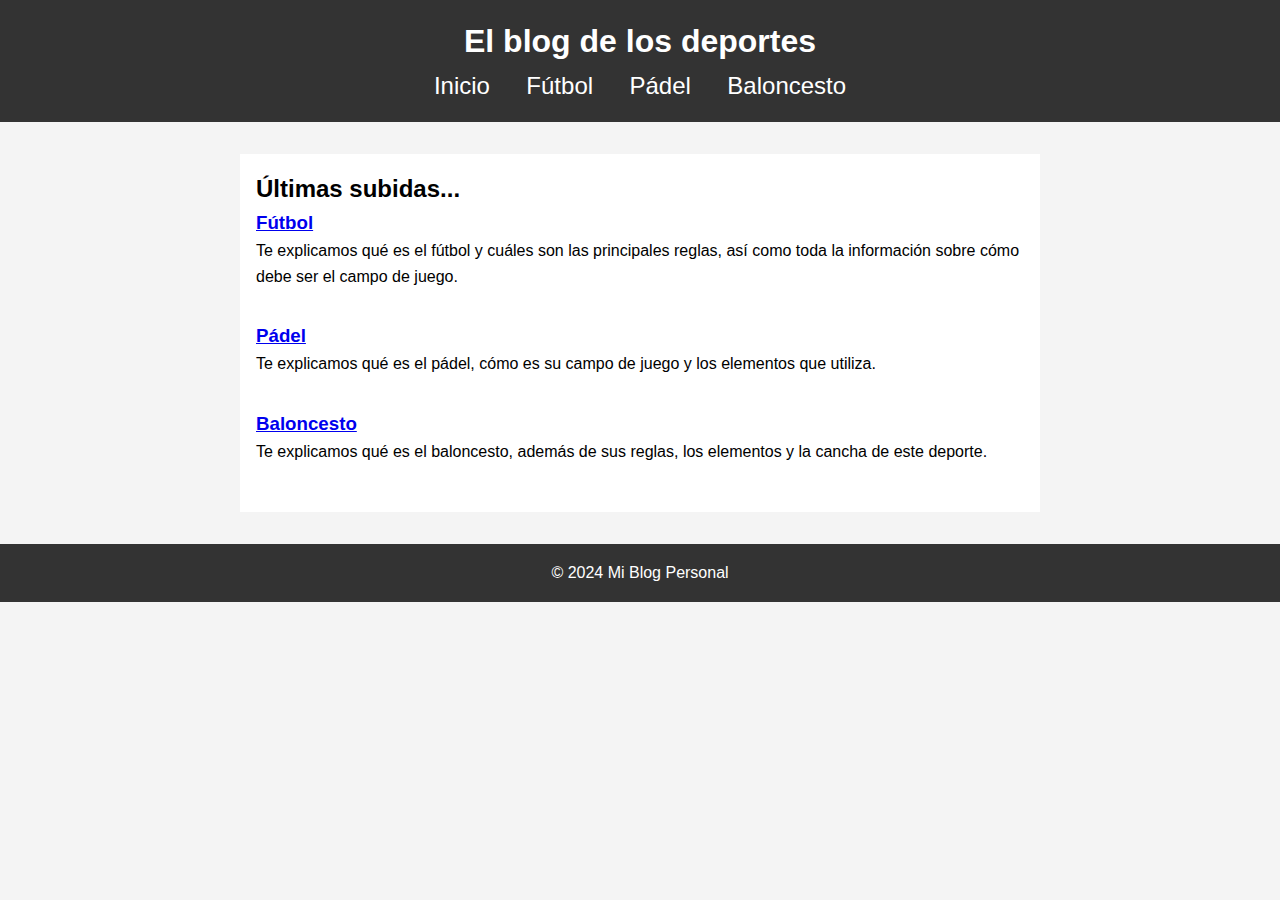
<file: index.html>
<!DOCTYPE html>
<html lang="es">
<head>
    <meta charset="UTF-8">
    <meta name="viewport" content="width=device-width, initial-scale=1.0">
    <title>Mi Blog Personal</title>
    <link rel="stylesheet" href="styles.css">
</head>
<body>
    <header>
        <h1>El blog de los deportes</h1>
        <nav>
            <ul>
                <li><a href="index.html">Inicio</a></li>
                <li><a href="post1.html">Fútbol</a></li>
                <li><a href="post2.html">Pádel</a></li>
                <li><a href="post3.html">Baloncesto</a></li>
            </ul>
        </nav>
    </header>
    
    <main>
        <section>
            <h2>Últimas subidas...</h2>
            <article>
                <h3><a href="post1.html">Fútbol</a></h3>
                <p>Te explicamos qué es el fútbol y cuáles son las principales reglas, así como toda la información sobre cómo debe ser el campo de juego.</p>
            </article>
            <article>
                <h3><a href="post2.html">Pádel</a></h3>
                <p>Te explicamos qué es el pádel, cómo es su campo de juego y los elementos que utiliza.</p>
            </article>
            <article>
                <h3><a href="post3.html">Baloncesto</a></h3>
                <p>Te explicamos qué es el baloncesto, además de sus reglas, los elementos y la cancha de este deporte.</p>
            </article>
        </section>
    </main>
    
    <footer>
        <p>© 2024 Mi Blog Personal</p>
    </footer>
</body>
</html>
</file>
<file: styles.css>
/* Reset de estilo */
* {
    margin: 0;
    padding: 0;
    box-sizing: border-box;
}

/* Body y Tipografía */
body {
    font-family: Arial, sans-serif;
    line-height: 1.6;
    background-color: #f4f4f4;
}

/* Cabecera */
header {
    background-color: #333;
    color: white;
    padding: 1rem;
    text-align: center;
}

header a {
    color: white;
    text-decoration: none;
    font-size: 1.5rem;
}

/* Navegación */
nav ul {
    list-style: none;
    padding: 0;
}

nav ul li {
    display: inline;
    margin: 0 1rem;
}

/* Sección principal */
main {
    max-width: 800px;
    margin: 2rem auto;
    padding: 1rem;
    background-color: white;
}

article {
    margin-bottom: 2rem;
}

article h2 {
    color: #333;
}

article img {
    width: 100%;
    height: auto;
    margin-top: 1rem;
}

/* Pie de página */
footer {
    background-color: #333;
    color: white;
    text-align: center;
    padding: 1rem;
    margin-top: 2rem;
}

/* Sangría */
#p0 { text-indent: 2em; }
#p1 { text-indent: 4em; }
#p2 { text-indent: 15px; }
#p3 { text-indent: 10%; }

/* Alineación del texto */
#p0 { text-align: left; }
#p1 { text-align: right; }
#p2 { text-align: center; }
#p3 { text-align: justify; }
</file>
